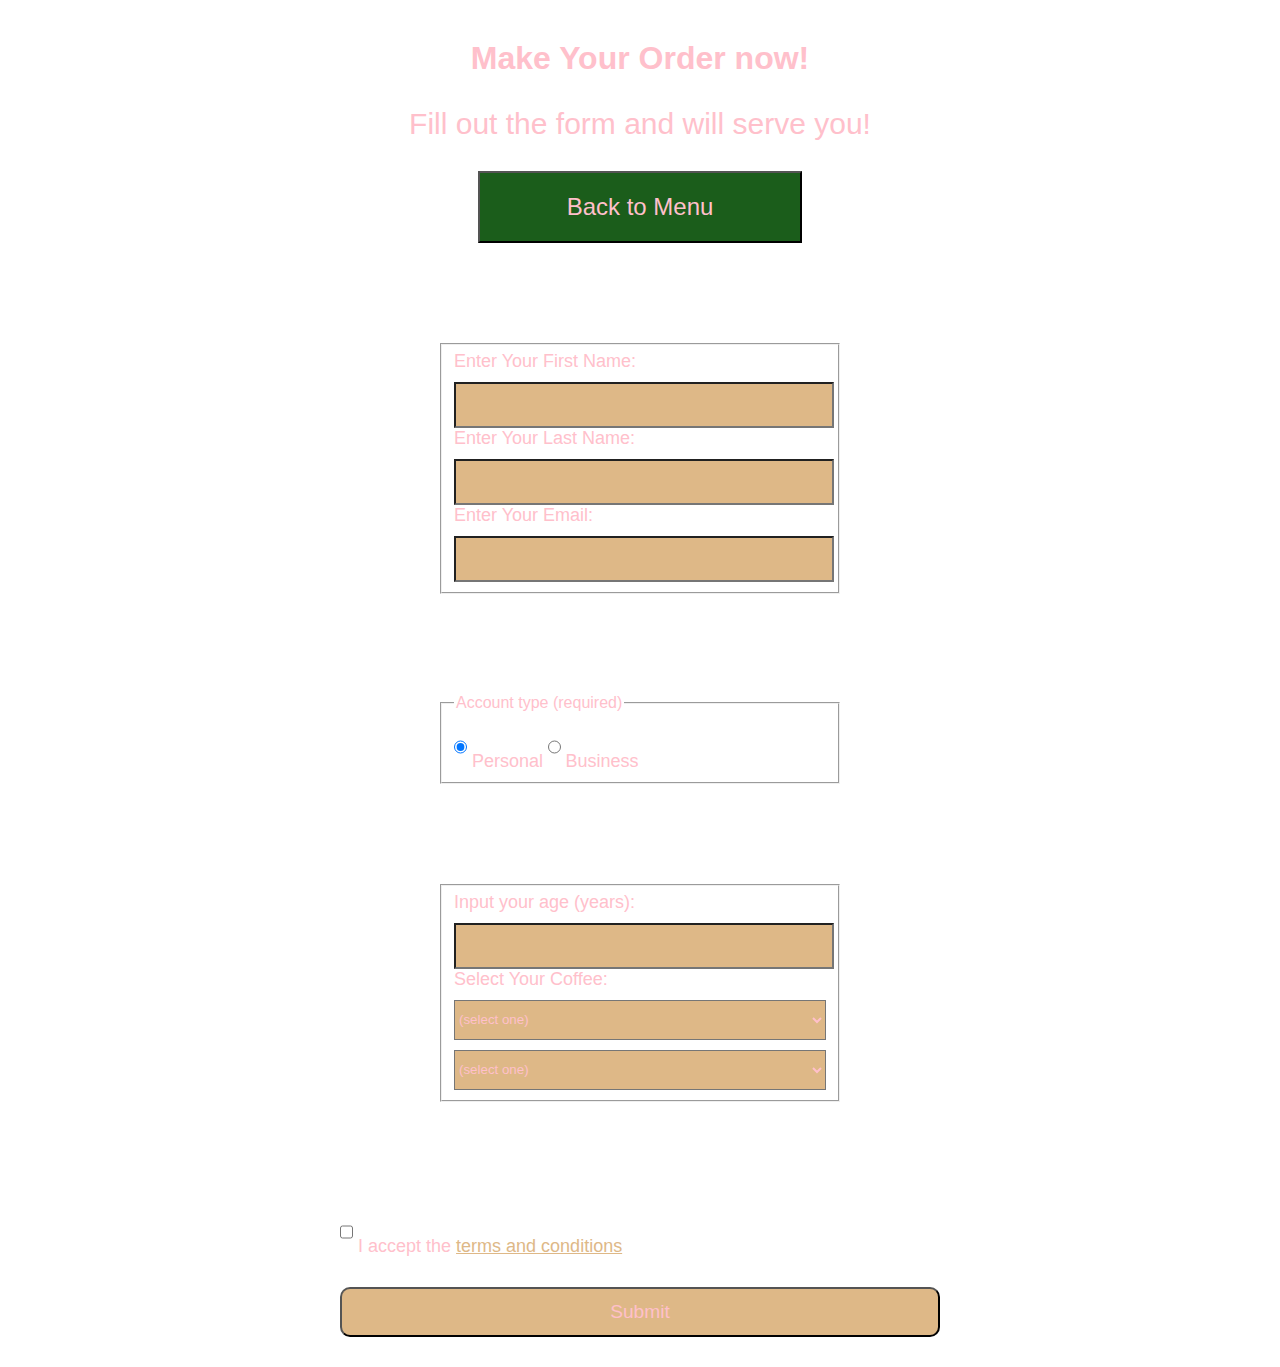
<file: order.html>
<!DOCTYPE html>
<html lang="en">
  <head>
    <meta charset="UTF-8">
    <title>Order Menu</title>
    <link rel="stylesheet" href="order.css" />
  </head>
  <body>
    <div class="lox">
      <h1>Make Your Order now!</h1>
      <p class="loxman01">Fill out the form and will serve you! </p>
      <a href="/index.html"><button>Back to Menu</button></a>
    </div>
    <form method="get" action='/submit.html'>
      <fieldset>
        <label for="first-name">Enter Your First Name: <input id="first-name" name="first-name" type="text" required /></label>
        <label for="last-name">Enter Your Last Name: <input id="last-name" name="last-name" type="text" required /></label>
        <label for="email">Enter Your Email: <input id="email" name="email" type="email" required /></label>
        <!-- <label for="new-password">Create a New Password: <input id="new-password" name="new-password" type="password" pattern="[a-z0-5]{8,}" required /></label> -->
      </fieldset>
      <fieldset>
        <legend>Account type (required)</legend>
        <label for="personal-account"><input id="personal-account" type="radio" name="account-type" class="inline" checked /> Personal</label>
        <label for="business-account"><input id="business-account" type="radio" name="account-type" class="inline" /> Business</label>
      </fieldset>
      <fieldset>
        <label for="age">Input your age (years): <input id="age" type="number" name="age" min="13" max="120" /></label>
        <label for="referrer">Select Your Coffee:
          <select id="referrer" name="referrer">
            <option value="">(select one)</option>
            <option value="1">French Vanilla</option>
            <option value="2">Caramel Macchiato</option>
            <option value="3">Pumkin Spice</option>
            <option value="4">Hezelnut</option>
          </select>
          <select id="referrer" name="referrer">
            <option value="">(select one)</option>
            <option value="1">Donut</option>
            <option value="2">Cheesecake</option>
            <option value="3">Cinnamon Roll</option>
            <option value="4">Cherrypie</option>
          </select>
        </label>
      </fieldset>
      <label for="terms-and-conditions">
        <input class="inline" id="terms-and-conditions" type="checkbox" required name="terms-and-conditions" /> I accept the <a href="https://www.freecodecamp.org/news/terms-of-service/">terms and conditions</a>
      </label>

        <input type="submit" value="Submit" id="submit" />
    </form>
  </body>
</html>
</file>
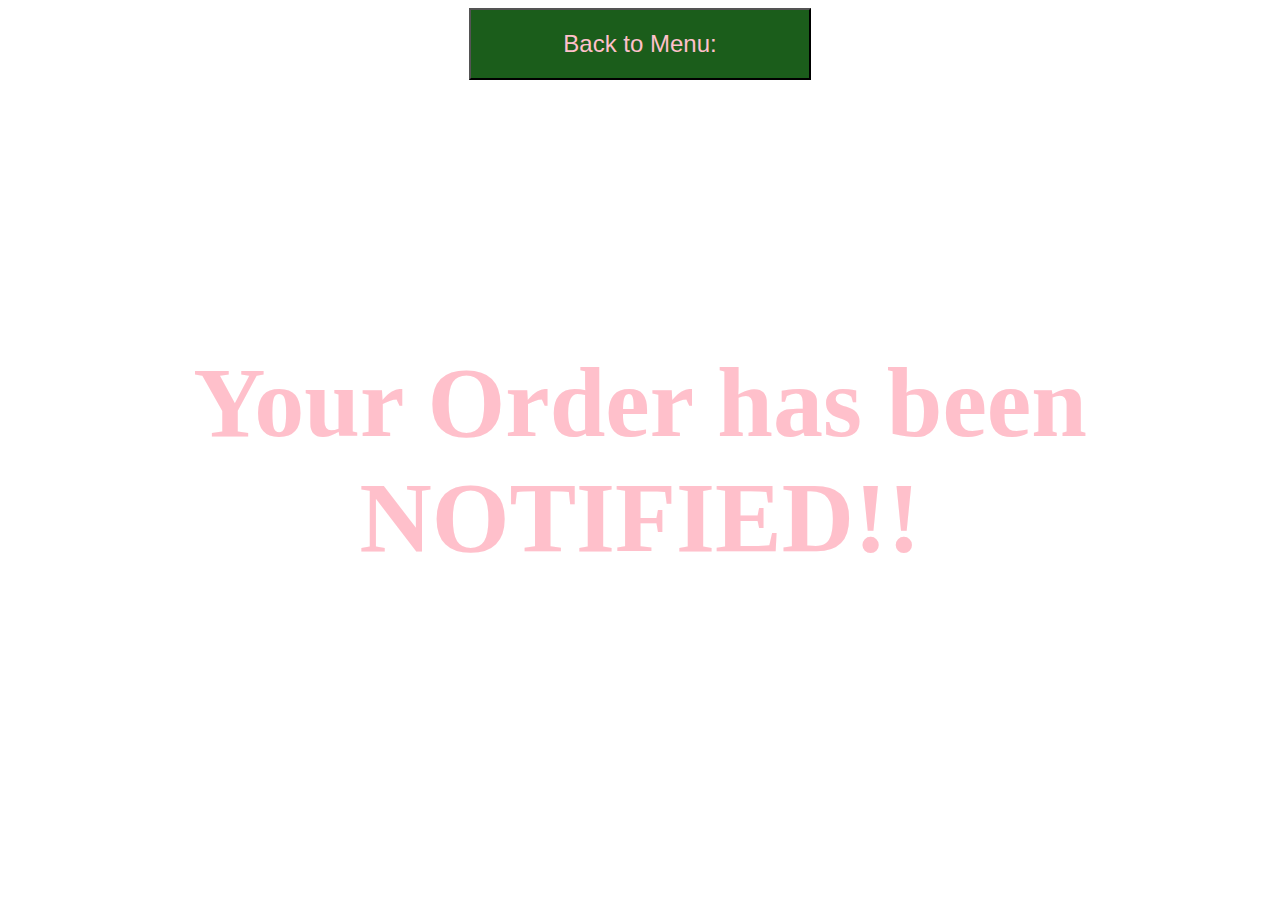
<file: submit.html>
<!DOCTYPE html>
<html lang="en">
<head>
    <meta charset="UTF-8">
    <meta http-equiv="X-UA-Compatible" content="IE=edge">
    <meta name="viewport" content="width=device-width, initial-scale=1.0">
    <title>Document</title>
    <link rel="stylesheet" href="submit.css" />
</head>
<body>
        <a href="/order.html"><button>Back to Menu:</button></a>
        <h1>Thank You</h1>
        <h2>Your Order has been NOTIFIED!!</h2>
        <h3>Check your reciept at nilexialearning.com</h3>
</body>
<footer>
    <div id="footer-address" class="">

        <p>
         created by lotubi Pipi at nilexia learning
        </p>
        <p>port moresby </p>
    </div>
    <div id="footer-contact">
        <p>lotubipipi720@gmail.com</p>
        <p>+675-74840597</p>

    </div>
</footer>
</html>
</file>
<file: order.css>
body {
  /* border: 1px solid red; */
  margin: 0;
  height: 100vh;
  font-family: sans-serif;
  background-image: url("https://img.freepik.com/premium-photo/roasted-coffee-beans-with-green-leaves-dark-background-top-view_795422-5261.jpg");
  color: pink;

}

.heading {
  /* border: 1px solid red; */
  text-align: center;
  font-size: xx-large;
}

form {
  /* border: 1px solid red; */
  max-width: 600px;
  min-width: 500px;
  width: 80vw;
  margin: 0 auto;
  background-image: url("https://png.pngtree.com/background/20230410/original/pngtree-coffee-beans-leaves-wood-plank-background-picture-image_2385568.jpg");
}

.personal-details {
/*   border: 1px solid purple; */
  
}

.personal-details label {
 /*  border: 2px solid green; */
  display: block;
 /*  margin-right: 10px; */
  margin-top: 10px;
}

.personal-details label input {
  /* border: 1px solid red; */
  /* display: inline-block; */
  height: 40px;

}

input, select {
  /* border: 1px solid red; */
  width: 100%;
  margin: 10px 0 0 0;
  background-color: burlywood;
  color: pink;
  background-image: url("https://png.pngtree.com/background/20230410/original/pngtree-coffee-beans-leaves-wood-plank-background-picture-image_2385568.jpg");
}

.inline {
  width: unset;
}

input[type="submit"] {
  padding: 10px;
  border-radius: 10px;
}

input[type="checkbox"] {
  width: unset;
}

.account-type {
 /*  border: 1px solid red; */
  margin: 10px 0;
  padding: 20px;
}

.account-type label {
  /* border: 1px solid orange; */
  display: block;
  margin-top: 10px;
}

.order {
 /*  border: 1px solid red; */

}

.order label {
  /* border: 1px solid orange; */
  display: block;
  margin: 20px 0;
  font-display: 50px;
}

.order input, .order select {
  height: 40px;
}

div {
 /*  border: 1px solid green; */
  margin-top: 20px;
  text-align: center;
}

a {
  color: burlywood;
}

select option {
  background-color:pink;
  font-size: 1.5em;
}
  

footer {
  /*  border: 1px solid green; */
   background-image: url("https://img.freepik.com/premium-photo/roasted-coffee-beans-with-green-leaves-dark-background-top-view_795422-5261.jpg");
   text-align: center;
   display: flex;
   justify-content: space-between;
   margin-top: 0;
   font-weight: bold;

   
}


.home {
  /*  border: 1px solid red; */
   text-align: left;
   padding: 10px 30px;
}

.contact {
   /* border: 1px solid red; */
   text-align: left;
   padding: 10px 30px;
}
h3{
  /* border: 2px solid red;; */
}
.lox{
  /* border: 5px solid red; */
  margin: 40px;
}
.loxman01{
  /* border: 2px solid green; */
  font-size: 30px;
  /* height: 20px; */
}
label,first-name{
  /* border: 2px solid yellow; */
}
input{
  /* border:20px solid gold; */
  /* margin: 20px; */
  height: 40px;
  
}
fieldset{
  gap:20px;
  margin: 100px;;
  height:fit-content;
}
label{
  height: 70px;
  font-size: large;

}
#referrer{
  height: 40px;

}
#submit{
  margin-bottom: 30px;
  margin-top: 30px;
 /*  padding-top: 30px; */
  /* border: 5px solid green; */
  height: 50px;
  font-size: 1.2rem;
}

button{
  color:pink;
  background-color: rgb(27, 93, 27);
  font-size: x-large;
  width: 27%;
  gap: 100px;
  padding: 20px;
}
.loxman03{
  /* background-color: green; */
  border: 5px solid purple;
}
/* 
.terms-and-conditions {
  border: 1px solid red;
}
 */
</file>
<file: submit.css>
body{
    font-size: x-large;
    text-align: center;
    background-image: url("https://img.freepik.com/premium-photo/roasted-coffee-beans-with-green-leaves-dark-background-top-view_795422-5261.jpg");
    color: white;
    /* border: 10px solid green */
}


a {
    color: orange;
}
h1{
    font-size: 100px;
}
h2{
    font-size: 100px;
    color: pink;
}
footer{
    display: flex;
    justify-content: space-between;
    flex-wrap: wrap;
    margin: auto;
    padding-left: 20px;
    padding-left: 40px;
}
button{
    color:pink;
    background-color: rgb(27, 93, 27);
    font-size: x-large;
    width: 27%;
    gap: 100px;
    padding: 20px;
  }
</file>
